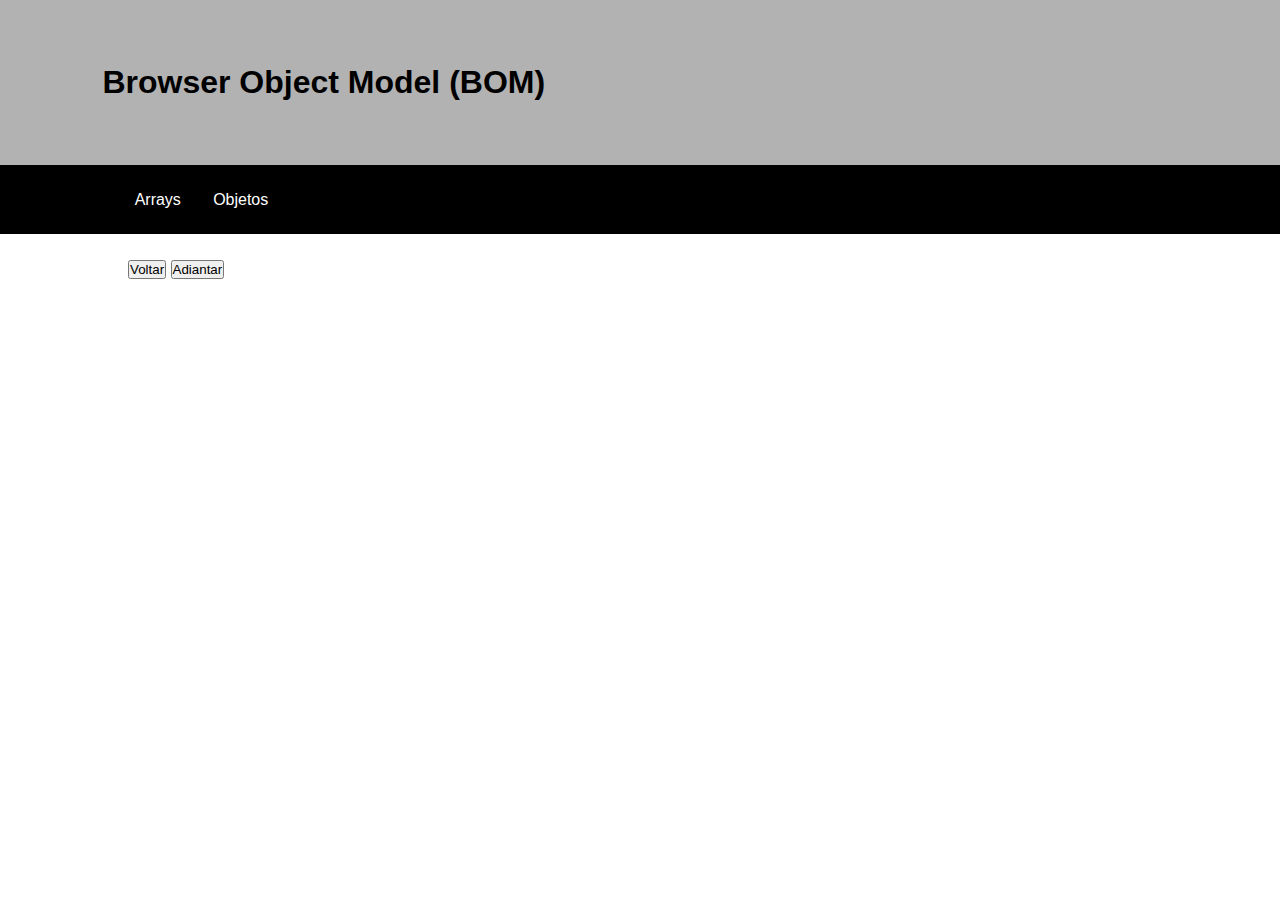
<file: BOM/index.html>
<!DOCTYPE html>
<html lang="pt">
  <head>
    <meta charset="UTF-8">
    <meta http-equiv="X-UA-Compatible" content="IE=edge">
    <meta name="viewport" content="width=device-width, initial-scale=1.0">
    <link rel="stylesheet" href="css/styles.css">
    <title>BOM</title>
  </head>
  <body>
    <header>
      <h1>Browser Object Model (BOM)</h1>
    </header>
    <nav>
      <ul>
        <li>
          <a href="arrays.html">Arrays</a>
        </li>
        <li>
          <a href="objects.html">Objetos</a>
        </li>
      </ul>
    </nav>
    <article>
      <button onclick="voltar()">Voltar</button>
      <button onclick="adiantar()">Adiantar</button>
    </article>

    

    <script type="text/javascript" src="script/bom.js"></script>
  </body>
</html>
</file>
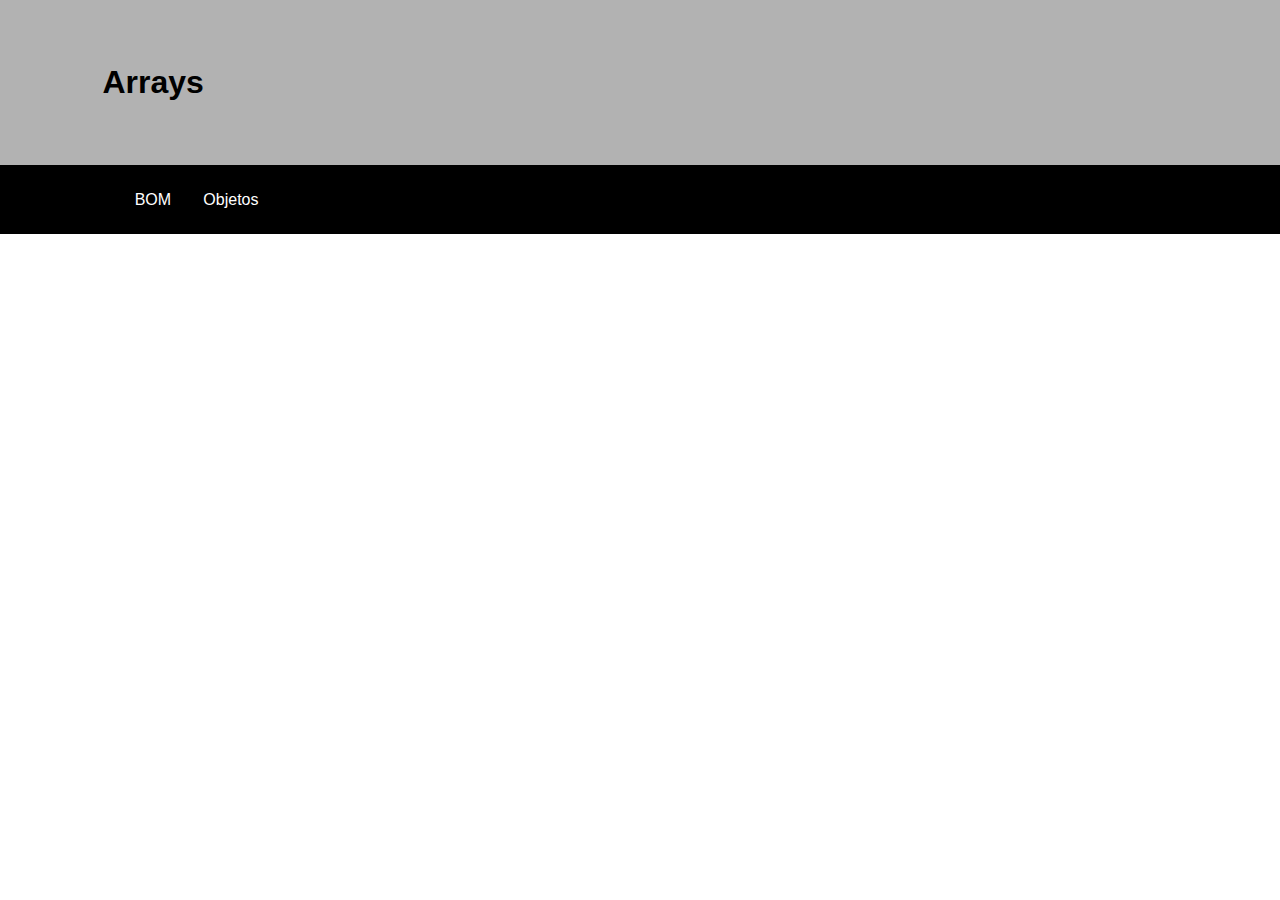
<file: BOM/arrays.html>
<!DOCTYPE html>
<html lang="pt">
  <head>
    <meta charset="UTF-8">
    <meta http-equiv="X-UA-Compatible" content="IE=edge">
    <meta name="viewport" content="width=device-width, initial-scale=1.0">
    <link rel="stylesheet" href="css/styles.css">
    <title>Arrays</title>
  </head>
  <body>
    <header>
      <h1>Arrays</h1>
    </header>
    <nav>
      <ul>
        <li>
          <a href="index.html">BOM</a>
        </li>
        <li>
          <a href="objects.html">Objetos</a>
        </li>
      </ul>
    </nav>
    <article>
    </article>

    <script type="text/javascript" src="script/arrays.js"></script>
  </body>
</html>
</file>
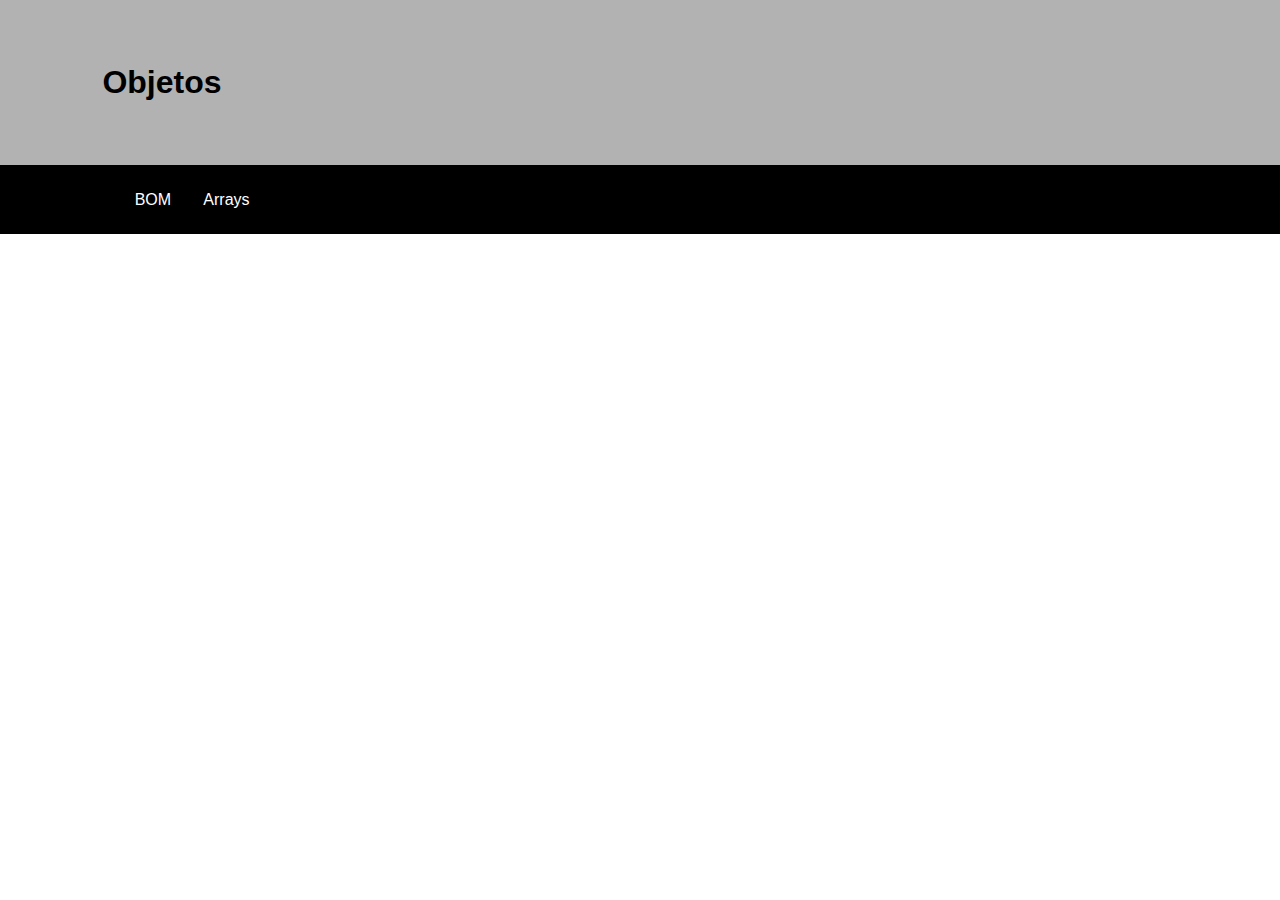
<file: BOM/objects.html>
<!DOCTYPE html>
<html lang="pt">
  <head>
    <meta charset="UTF-8">
    <meta http-equiv="X-UA-Compatible" content="IE=edge">
    <meta name="viewport" content="width=device-width, initial-scale=1.0">
    <link rel="stylesheet" href="css/styles.css">
    <title>Objetos em Javascript</title>
  </head>
  <body>
    <header>
      <h1>Objetos</h1>
    </header>
    <nav>
      <ul>
        <li>
          <a href="index.html">BOM</a>
        </li>
        <li>
          <a href="arrays.html">Arrays</a>
        </li>
      </ul>
    </nav>
    <article>
    </article>

    <script type="text/javascript" src="script/objects.js"></script>
  </body>
</html>
</file>
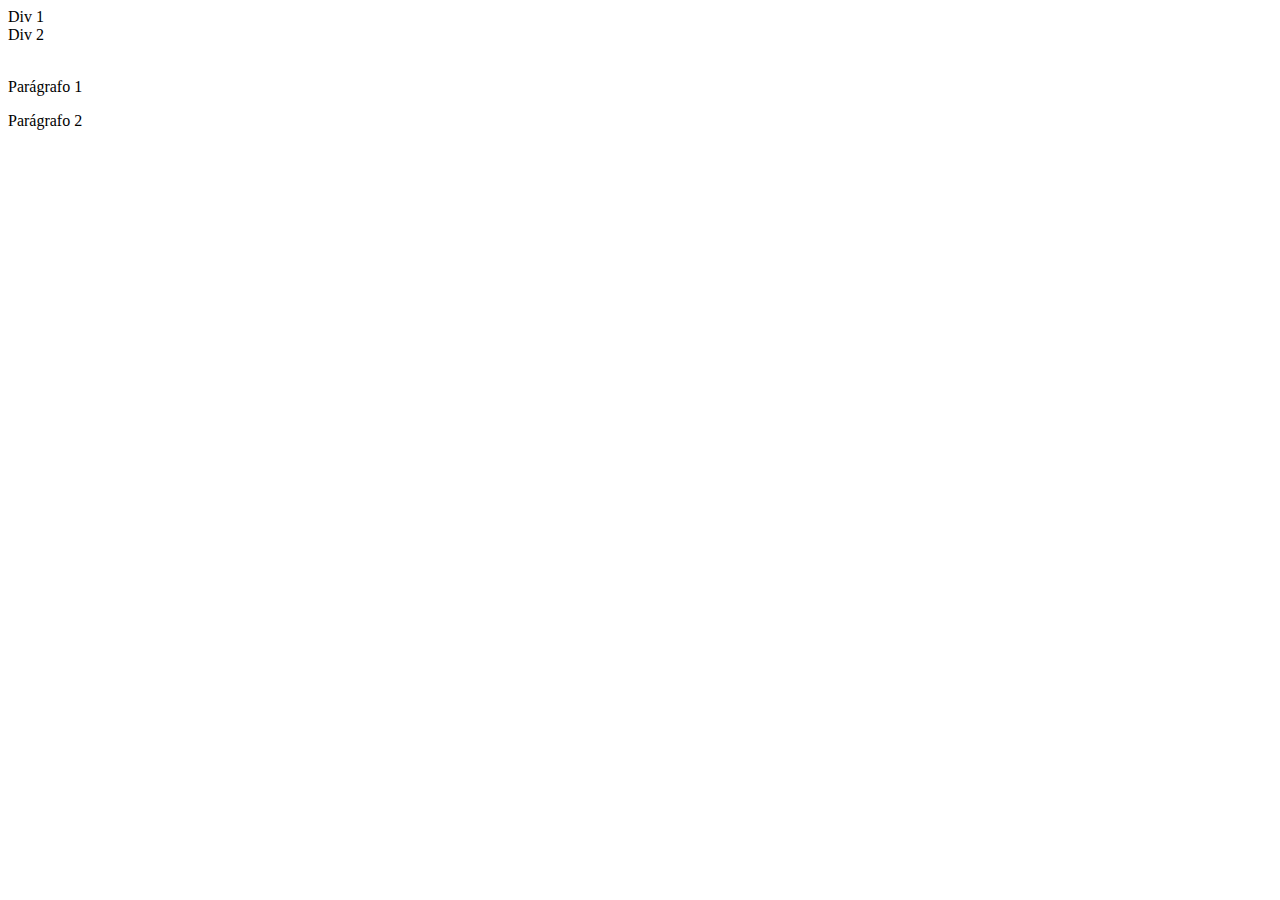
<file: DOM/aula2.html>
<!DOCTYPE html>
<html lang="pt">
  <head>
    <meta charset="UTF-8">
    <title>DOM - getElementsByTagName e querySelector</title>
  </head>
  <body>
    <div>Div 1</div>
    <div class="div2">Div 2</div>
    <br />
    <p id="p1">Parágrafo 1</p>
    <p id="p2">Parágrafo 2</p>
    <script type="text/javascript" src="script/aula2.js"></script>
  </body>
</html>
</file>
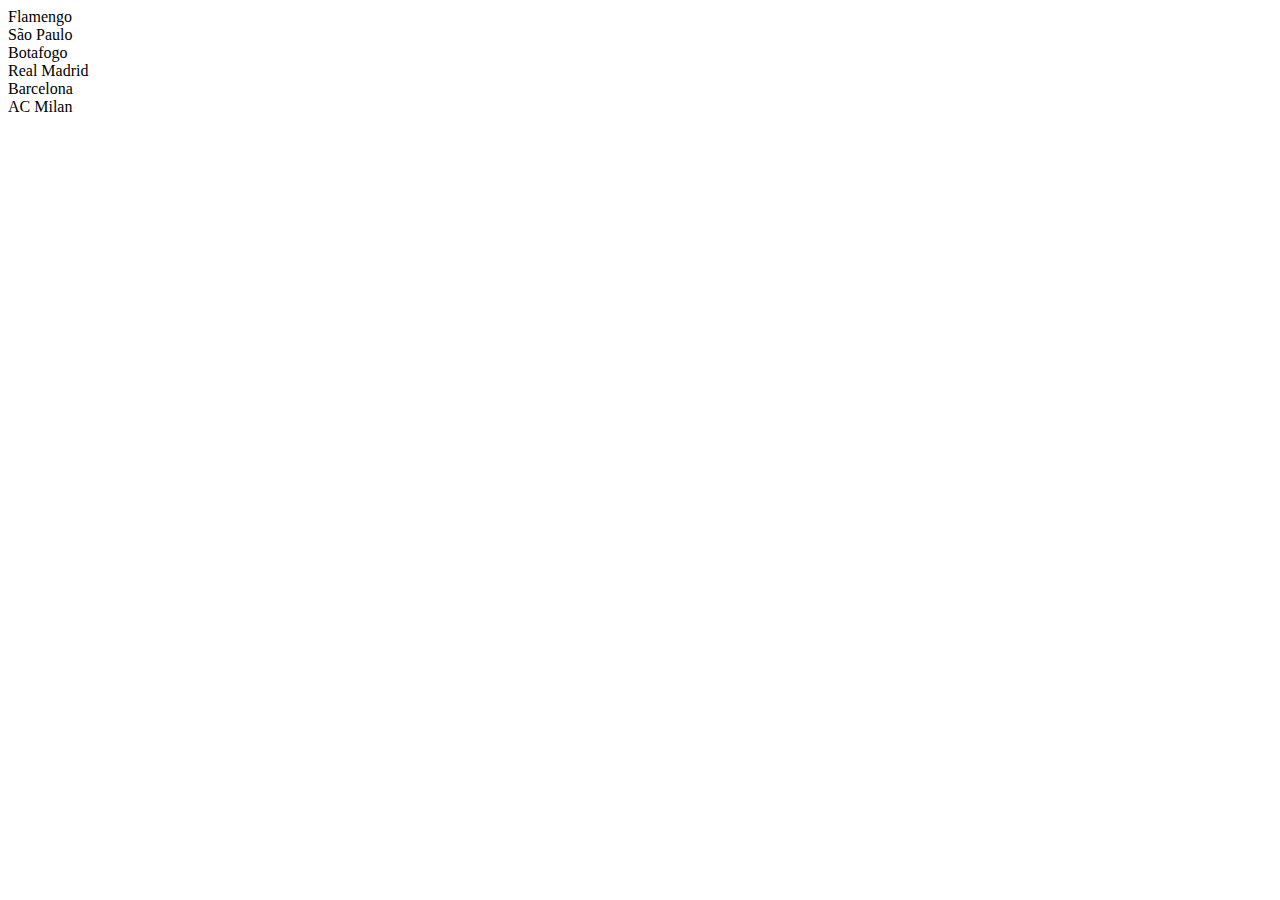
<file: DOM/aula3.html>
<!DOCTYPE html>
<html lang="pt">
  <head>
    <meta charset="UTF-8">
    <title>DOM - querySelectorAll</title>
  </head>
  <body>
    
    <div id="futebol-brasileiro">
      <div class="times">Flamengo</div>
      <div class="times">São Paulo</div>
      <div class="times">Botafogo</div>
    </div>

    <div id="futebol-europeu">
      <div class="times">Real Madrid</div>
      <div class="times">Barcelona</div>
      <div class="times">AC Milan</div>
    </div>

    <script type="text/javascript" src="script/aula3.js"></script>
  </body>
</html>
</file>
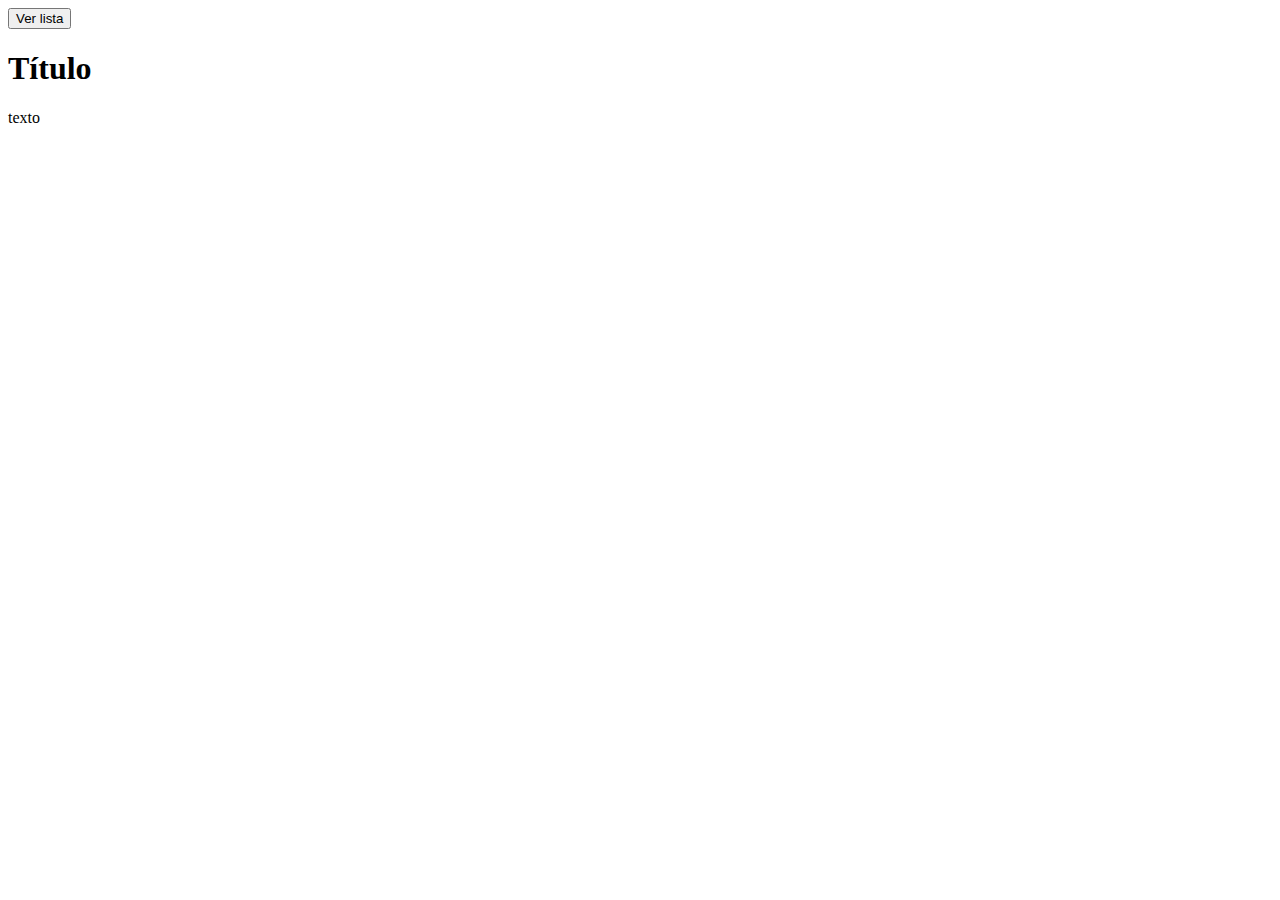
<file: DOM/aula7.html>
<!DOCTYPE html>
<html lang="pt">
  <head>
    <meta charset="UTF-8">
    <title>DOM - documentElement, childNodes, nodeName, nodeType, nodeValue e parentNode</title>
  </head>
  <body>
    <!-- Botão -->
    <button id="btn">Ver lista</button>

    <div>
      <h1>Título</h1>
      <p>texto</p>
    </div>

    <p id="resultado"></p>

    <script type="text/javascript" src="script/aula7.js"></script>
  </body>
</html>
</file>
<file: BOM/css/styles.css>
* {
  font-family:'Gill Sans', 'Gill Sans MT', Calibri, 'Trebuchet MS', sans-serif;
  margin: 0;
  padding: 0;
}

header {
  padding: 5% 8%;
  background-color: rgba(0, 0, 0, .3);
}

nav {
  padding: 2% 8%;
  background-color: black;
  color: white;
}

nav ul  {
  list-style-type: none;
  display: flex;
  flex-direction: row;
}

nav ul li {
  margin-left: 3%;
}

nav ul li a {
  color: white;
  text-decoration: none;
}

article {
  clear: both;
  padding: 2% 10%;
}
</file>
